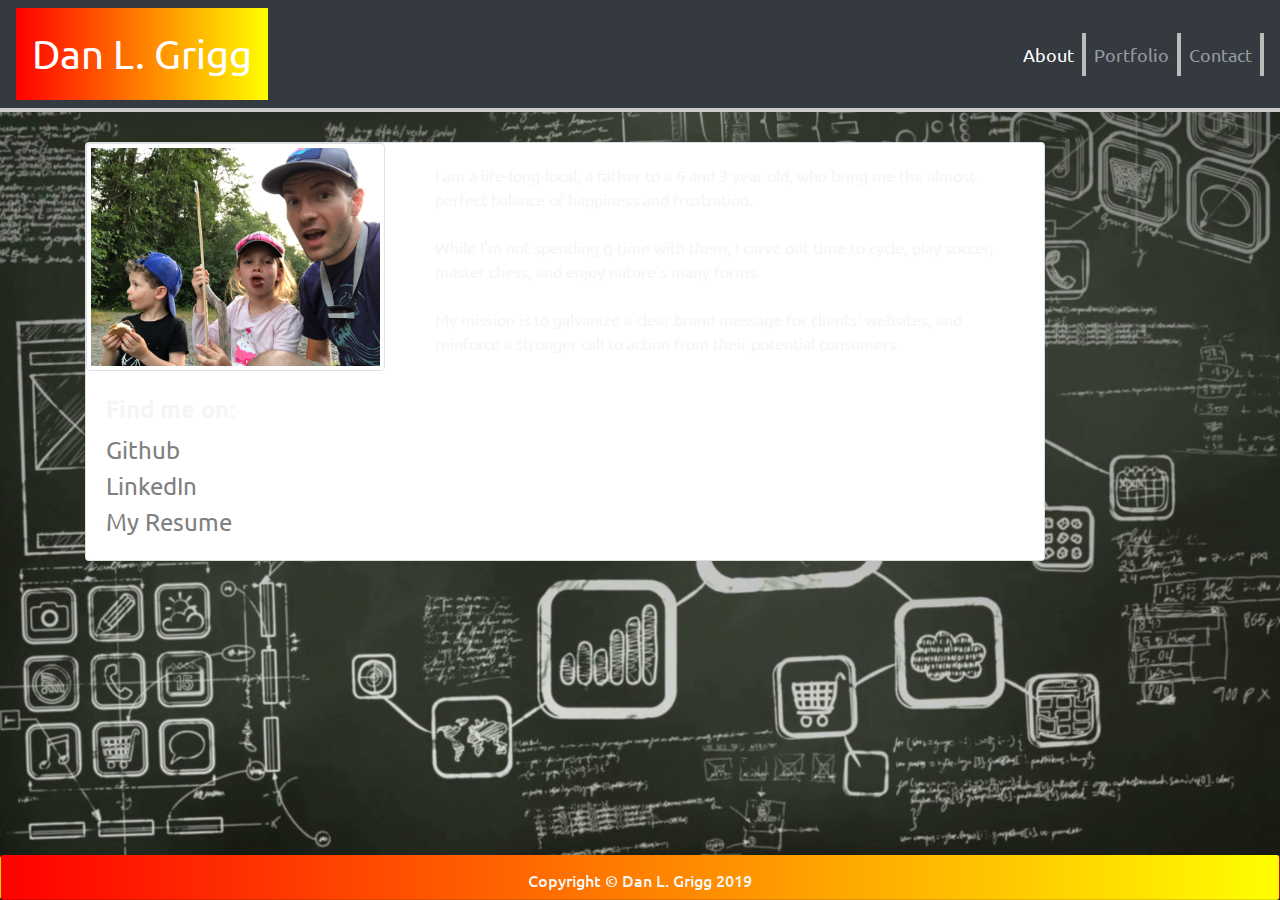
<file: index.html>
<!DOCTYPE html>
<html lang="en">
  <head>
    <meta charset="UTF-8" />
    <meta name="viewport" content="width=device-width, initial-scale=1.0" />
    <meta http-equiv="X-UA-Compatible" content="ie=edge" />
    <title>Dan L. Grigg About</title>
    <link href="https://fonts.googleapis.com/css?family=Ubuntu&display=swap" rel="stylesheet">
    <link
      rel="stylesheet"
      href="https://stackpath.bootstrapcdn.com/bootstrap/4.3.1/css/bootstrap.min.css"
      integrity="sha384-ggOyR0iXCbMQv3Xipma34MD+dH/1fQ784/j6cY/iJTQUOhcWr7x9JvoRxT2MZw1T"
      crossorigin="anonymous"/>
    <link rel="stylesheet" type="text/css" href="style.css"/>
  </head>

  <body>
    <nav class="navbar navbar-expand-md navbar-dark fixed-top bg-dark">
      <a class="navbar-brand text-white">Dan L. Grigg</a>
      <button
        class="navbar-toggler"
        type="button"
        data-toggle="collapse"
        data-target="#navbarNavAltMarkup"
        aria-controls="navbarNavAltMarkup"
        aria-expanded="false"
        aria-label="Toggle navigation"
      >
        <span class="navbar-toggler-icon"></span>
      </button>
      <div
        class="collapse navbar-collapse justify-content-end"
        id="navbarNavAltMarkup"
      >
        <div class="navbar-nav">
          <a class="nav-item nav-link active" href="index.html"
            >About <span class="sr-only">(current)</span></a
          >
          <a class="nav-item nav-link" href="portfolio.html">Portfolio</a>
          <a class="nav-item nav-link" href="contact.html">Contact</a>
        </div>
      </div>
    </nav>
    <div class="container">
        <!-- <span class="border"> -->
        <h2>About</h2>
        
      <div class="card mb-5" style="max-width: 960px;">
         

        <div class="row">
        <div class="col-md-4">
          <img src="assets/images/smoretime.jpg" class="img-thumbnail" alt="Eating Smores"/>
        </div>
        <div class="col-md-8">
          <div class="card-body">
            <p class="card-text">
              I am a life-long-local, a father to a 6 and 3 year old, who
              bring me the almost-perfect balance of happiness and
              frustration.<br><br>
              While I'm not spending q-time with them, I carve out time to
              cycle, play soccer, master chess, and enjoy nature's many forms.<br><br>
              My mission is to galvanize a clear brand message for clients' websites, and reinforce a stronger call to action from their potential consumers.
            </p>
          </div>
        </div>
      </div>
      <div class="row">
        <div class="col-lg find-me">
            <div class="card-body">
              <h4>Find me on:</h4>
          <a href="https://github.com/danlgrigg">Github</a>
          <br>
          <a href="https://linkedin.com/in/danlgrigg">LinkedIn</a>
          <br>
          <a href="assets/dan-grigg-resume.pdf">My Resume</a>

        </div>
      </div>
    </div>
    </div>

    <!-- <footer class="footer">Copyright &copy;</footer> -->
    <div class="card footer">
             <h6 class="card-title">Copyright &copy; Dan L. Grigg 2019</h6>
      <div>
    </div>
  </body>
</html>
</file>
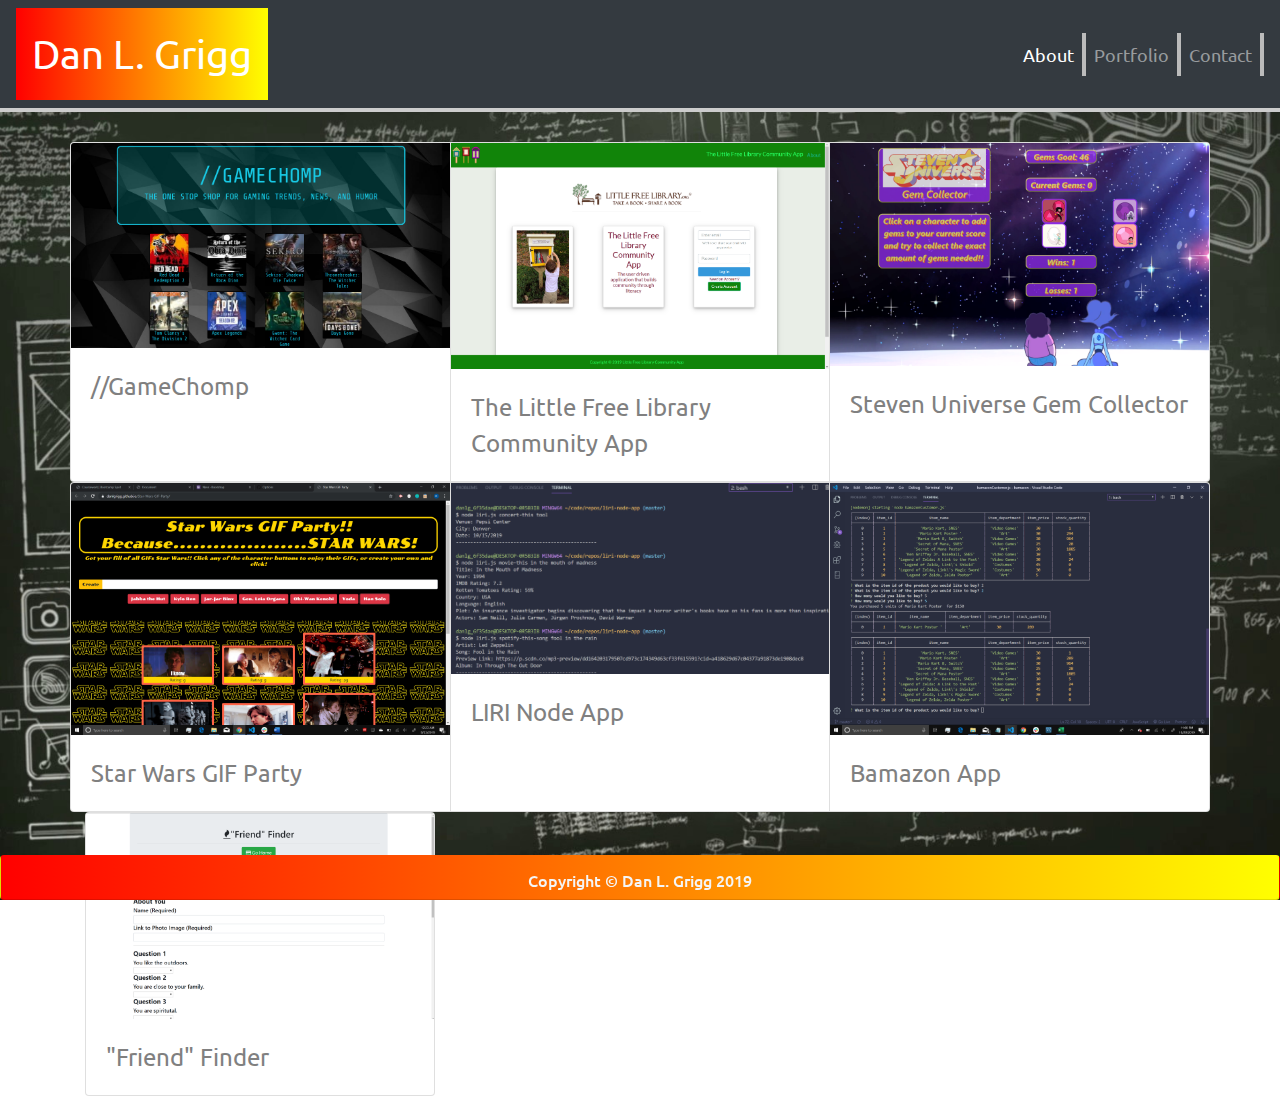
<file: portfolio.html>
<!DOCTYPE html>
<html lang="en">
  <head>
    <meta charset="UTF-8" />
    <meta name="viewport" content="width=device-width, initial-scale=1.0" />
    <meta http-equiv="X-UA-Compatible" content="ie=edge" />
    <title>Dan L. Grigg Portfolio</title>
    <link href="https://fonts.googleapis.com/css?family=Ubuntu&display=swap" rel="stylesheet">
    <link
      rel="stylesheet"
      href="https://stackpath.bootstrapcdn.com/bootstrap/4.3.1/css/bootstrap.min.css"
      integrity="sha384-ggOyR0iXCbMQv3Xipma34MD+dH/1fQ784/j6cY/iJTQUOhcWr7x9JvoRxT2MZw1T"
      crossorigin="anonymous"
    />
    <link rel="stylesheet" type="text/css" href="style.css" />
  </head>

  <body>
    <!--navbar-->
    <nav class="navbar navbar-expand-md navbar-dark fixed-top bg-dark">
      <a class="navbar-brand text-white">Dan L. Grigg</a>
      <button
        class="navbar-toggler"
        type="button"
        data-toggle="collapse"
        data-target="#navbarNavAltMarkup"
        aria-controls="navbarNavAltMarkup"
        aria-expanded="false"
        aria-label="Toggle navigation"
      >
        <span class="navbar-toggler-icon"></span>
      </button>
      <div
        class="collapse navbar-collapse justify-content-end"
        id="navbarNavAltMarkup"
      >
        <div class="navbar-nav">
          <a class="nav-item nav-link active" href="index.html"
            >About <span class="sr-only">(current)</span></a
          >
          <a class="nav-item nav-link" href="portfolio.html">Portfolio</a>
          <a class="nav-item nav-link" href="contact.html">Contact</a>
        </div>
      </div>
    </nav>

    <!--Gallery-->
    <div class="container width: 75%">
      <h2>Portfolio</h2>
      <div class="row">
        <div class="card-group">
          <div class="card card-portfolio">
            <img
              src="assets/images/gamechomp.png"
              class="card-img-top"
              alt="Gamechomp Screenshot"
            />
            <div class="card-body">
              <a href="https://maxdavin.github.io/Project-One/">//GameChomp</a>
            </div>
          </div>
          <div class="card card-portfolio">
            <img
              src="assets/images/little-library-scrnsht2.png"
              class="card-img-top"
              alt="Little Free Library Community App Screenshot"
            />
            <div class="card-body">
              <a href="https://powerful-gorge-87557.herokuapp.com"
                >The Little Free Library Community App</a
              >
            </div>
          </div>
          <div class="card card-portfolio">
            <img
              src="assets/images/stevenuniversegem.png"
              class="card-img-top"
              alt="Steven Universe Gem Collector Screenshot"
            />
            <div class="card-body">
              <a
                href="https://danlgrigg.github.io/Steven-Universe-Gem-Collector/."
                >Steven Universe Gem Collector</a
              >
            </div>
          </div>
        </div>
      </div>
        <div class="row">
            <div class="card-group">
          <div class="card card-portfolio">
            <img
              src="assets/images/star-wars-gif-party.png"
              class="card-img-top"
              alt="Star Wars GIF Party Screenshot"
            />
            <div class="card-body">
              <a href="https://danlgrigg.github.io/Star-Wars-GIF-Party/"
                >Star Wars GIF Party
              </a>
            </div>
          </div>
          <div class="card card-portfolio">
            <img
              src="assets/images/liri-screenshot.png"
              class="card-img-top"
              alt="LIRI App Screenshot"
            />
            <div class="card-body">
              <a href="https://github.com/danlgrigg/liri-node-app/"
                >LIRI Node App
              </a>
            </div>
          </div>
          <div class="card card-portfolio">
            <img src="assets/images/bamazon-screenshot.jpg.png" class="card-img-top" alt="Bamazon Screenshot" />
            <div class="card-body">
              <a href="https://github.com/danlgrigg/bamazon">Bamazon App</a>
            </div>
          </div>
        </div>
      </div>
        <div class="row">
          <div class="col-4">
          <div class="card-group">
          <div class="card card-portfolio">
            <img
              src="assets/images/FriendFinderScrnsht.png"
              class="card-img-top"
              alt="LIRI App Screenshot"
            />
            <div class="card-body">
              <a href="https://git.heroku.com/still-atoll-02656.git"
                >"Friend" Finder</a
              >
            </div>
          </div>
        </div>
      </div>
      </div>
    </div>
      <!-- <footer class="footer">Copyright &copy;</footer> -->
      <div class="card footer">
        <h6 class="card-title">Copyright &copy; Dan L. Grigg 2019</h6>
      </div>
    </div>
  </body>
</html>
</file>
<file: style.css>
body {
  font-family: 'Ubuntu', sans-serif;
  background-image: url("assets/backgroundImages/wireframebkgrd.jpg");
  background-attachment: fixed;
  background-position: center;
  background-repeat: no-repeat;
  background-size: cover;
  scroll-behavior: unset;
  color: whitesmoke;
}

.navbar {
  border-bottom: .25rem solid #cccccc;
  /* position: fixed; */
 
}

.navbar-brand {
  font-size: 2.5rem;
  background-image: linear-gradient(to right, red , yellow);
  padding: 1rem;
}

.nav-link {
  border-right: .25rem solid #bbbbbb;
  color: grey;
  font-size: large;
}

.container { 

  margin-top: 5%;
  justify-content: center;
}

h2 {
  
  color: whitesmoke;
  padding: 1rem;
}

.card .card-portfolio {
  margin: 2rem;
  text-align: center;
  box-shadow: 0 4px 8px 0 rgba(0, 0, 0, 0.2), 0 6px 20px 0 rgba(0, 0, 0, 0.19);
}

a {
  text-align: center;
  color: grey;
  font-size: 1.5rem;
}

.find-me {
  display: inline-block;
}

.footer {
  background-image: linear-gradient(to right, red , yellow);
  color: whitesmoke;
  /* font-size: small; */
  width: 100%;
  height: 5%;
  border-top: .5rem;
  text-align: center;
  padding: 1rem;
  position: fixed;
  left: 0;
  bottom: 0;
}
</file>
